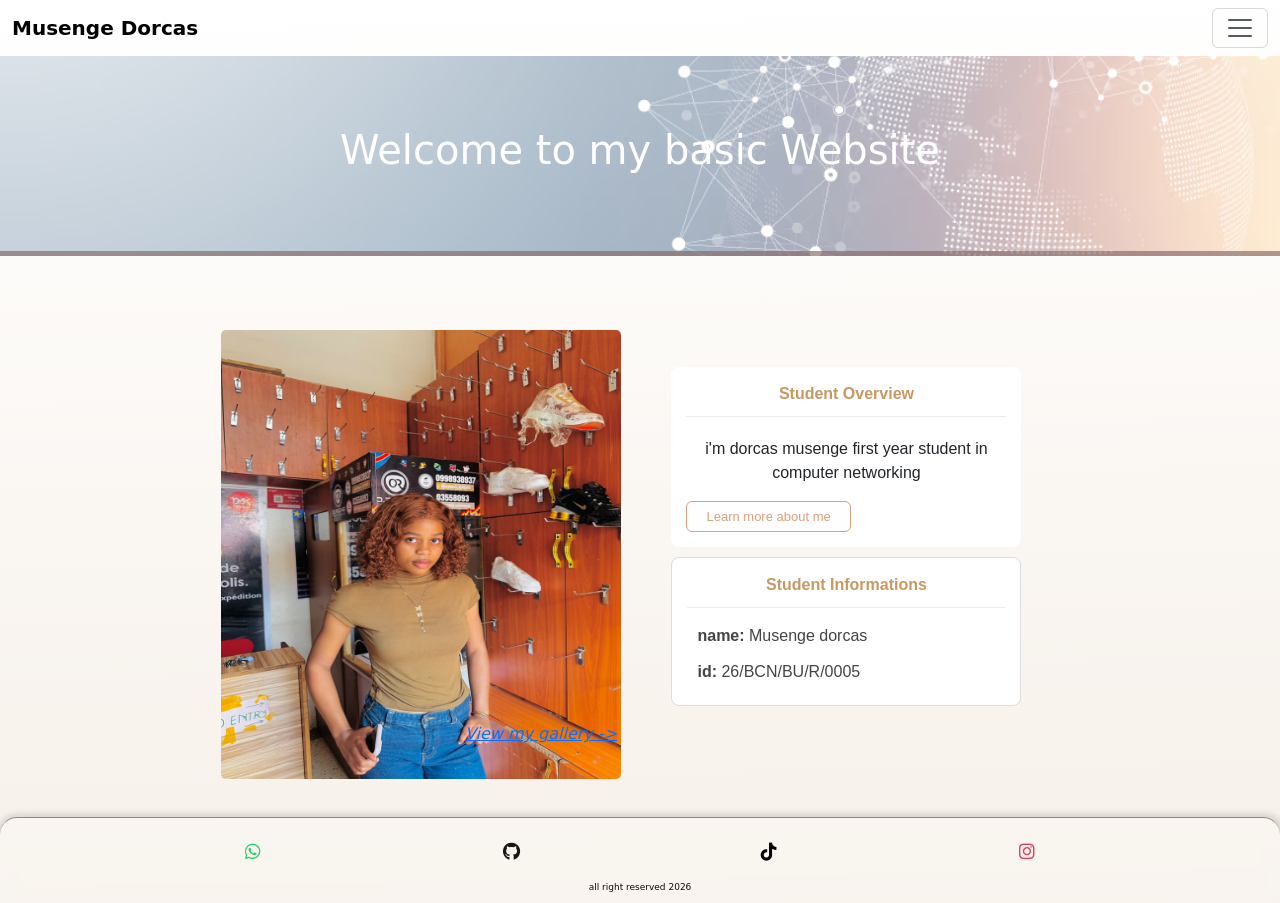
<file: index.html>
<!DOCTYPE html5>
<html lang="en">
<head>
    <meta charset="UTF-8">
    <meta name="viewport" content="width=device-width, initial-scale=1.0">
    <link rel="stylesheet" href="https://cdn.jsdelivr.net/npm/bootstrap@5.3.3/dist/css/bootstrap.min.css" integrity="sha384-QWTKZyjpPEjISv5WaRU9OFeRpok6YctnYmDr5pNlyT2bRjXh0JMhjY6hW+ALEwIH" crossorigin="anonymous">
    <link rel="stylesheet" href="style.css">
    <link rel="stylesheet" href="https://cdnjs.cloudflare.com/ajax/libs/font-awesome/6.7.2/css/all.min.css">
    <title>Musenge dorcas</title>
</head>
<body>
    <nav class="navbar md:navbar-expand bg-1">
        <div class="container-fluid">
          <a class="navbar-brand" href="/">Musenge Dorcas</a>
          <button class="btn-icon navbar-toggler" type="button" data-bs-toggle="drawer" data-bs-target="#navbarDrawer" aria-controls="navbarDrawer" aria-expanded="false" aria-label="Toggle navigation">
            <span class="navbar-toggler-icon" aria-hidden="true"></span>
          </button>
          <dialog class="drawer drawer-end" tabindex="-1" id="navbarDrawer" aria-labelledby="navbarDrawerLabel">
            <div class="drawer-header">
              <h5 class="drawer-title" id="navbarDrawerLabel">Menu</h5>
              <button type="button" class="btn-close" data-bs-dismiss="drawer" aria-label="Close"></button>
            </div>
            <div class="drawer-body mb-2 md:mb-0">
              <ul class="nav navbar-nav me-auto">
                <li class="nav-item">
                  <a class="nav-link active" aria-current="page" href="#">Home</a>
                </li>
                <li class="nav-item">
                  <a class="nav-link" href="about.html">About Me</a>
                </li>
                <li class="nav-item">
                    <a class="nav-link " aria-disabled="true" href="contact.html">Contact</a>
                </li>
                
                <li class="nav-item">
                  <a class="nav-link " aria-disabled="true" href="gallery.html">Gallery</a>
                </li>
              </ul>
              <form class="hstack gap-2" role="search">
                <input class="form-control" type="search" placeholder="Search" aria-label="Search"/>
                <button class="btn-solid btn-icon theme-secondary" type="submit">
                  <svg class="bi" width="16" height="16"><use href="#search" /></svg>
                </button>
              </form>
            </div>
          </dialog>
        </div>
      </nav>

      <main>
        <h1>Welcome to my basic Website</h1>
      </main>

      <div class="container">
        <a href="gallery.html">
          <div class="container1">
               <p class="vgal">View my gallery -> </p>
              <img src="image3.jpeg" alt="image3" srcset="">
          </div>
        </a>
        <div class="container2">
        <div class="container2-1">
          <center>student overview</center>
          <p>i'm dorcas musenge first year student in computer networking </p>
           <a href="about.html">
            <button class="cta"> Learn more about me </button>
           </a>
        </div>
        <div class="container2-2">
          <center>student informations</center>
          <ul>
              <li><strong>name:</strong> Musenge dorcas</li>
              <li><strong>id:</strong> 26/BCN/BU/R/0005</li>
          </ul> 
        </div>
        </div>
      </div>
      <footer>
        <div class="social-icons">
            <a href="https://wa.me/761922540" target="_blank" aria-label="WhatsApp">
              <i class="fa-brands fa-whatsapp"></i>
            </a>
          
            <a href="https://github.com/" target="_blank" aria-label="GitHub">
              <i class="fa-brands fa-github"></i>
            </a>
          
            <a href="https://tiktok.com/" target="_blank" aria-label="TikTok">
              <i class="fa-brands fa-tiktok"></i>
            </a>
          
            <a href="https://instagram.com/" target="_blank" aria-label="Instagram">
              <i class="fa-brands fa-instagram"></i>
            </a>
          </div>
        <p>all right reserved 2026</p>
      </footer>
      <script src="script.js"></script>
</body>
</html>
</file>
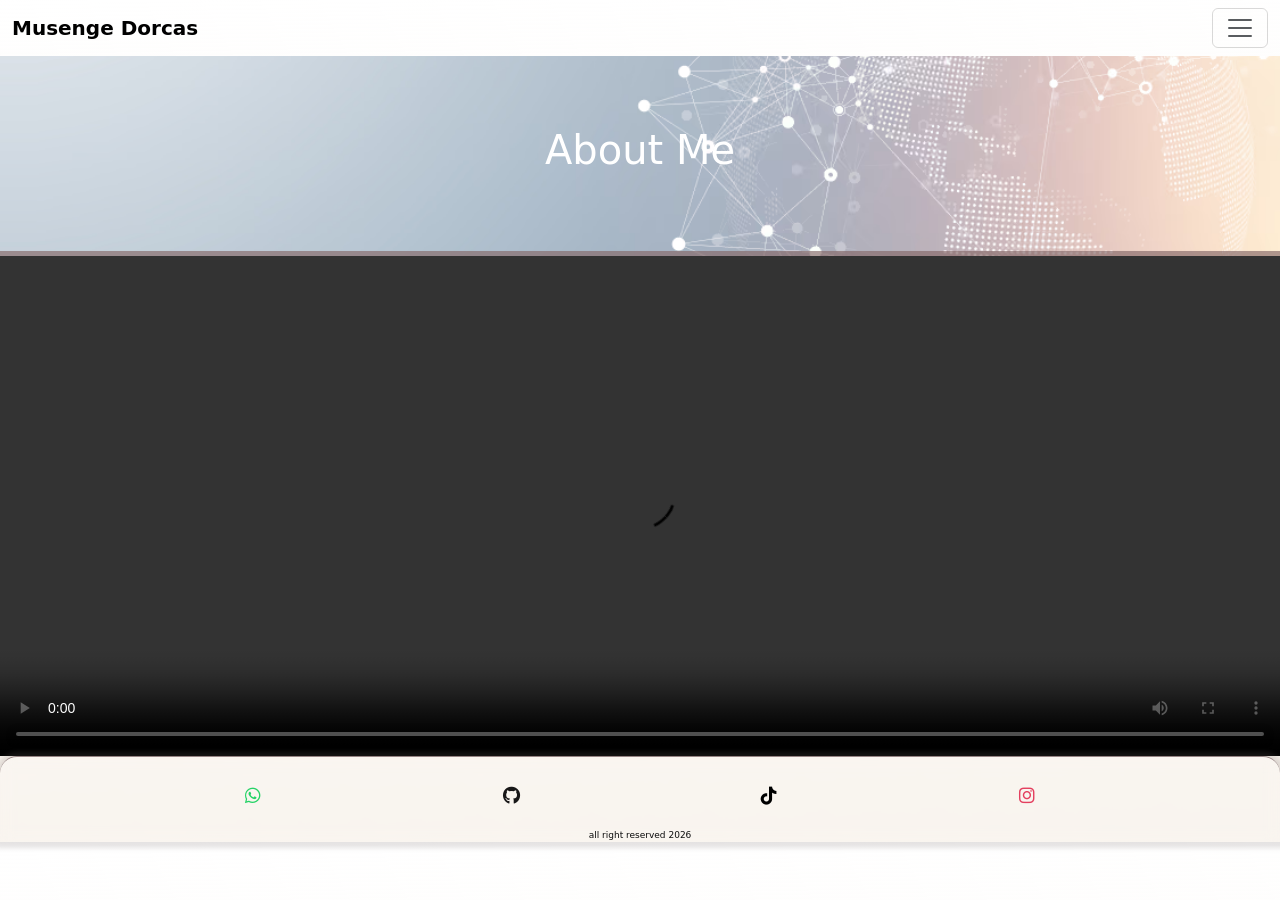
<file: about.html>
<!DOCTYPE html>
<html lang="en">
<head>
    <meta charset="UTF-8">
    <meta name="viewport" content="width=device-width, initial-scale=1.0">
    <link rel="stylesheet" href="https://cdn.jsdelivr.net/npm/bootstrap@5.3.3/dist/css/bootstrap.min.css" integrity="sha384-QWTKZyjpPEjISv5WaRU9OFeRpok6YctnYmDr5pNlyT2bRjXh0JMhjY6hW+ALEwIH" crossorigin="anonymous">
    <link rel="stylesheet" href="style.css">
    <link rel="stylesheet" href="https://cdnjs.cloudflare.com/ajax/libs/font-awesome/6.7.2/css/all.min.css">
    <title>Musenge dorcas</title>
</head>
<body>
    <nav class="navbar md:navbar-expand bg-1">
        <div class="container-fluid">
          <a class="navbar-brand" href="/">Musenge Dorcas</a>
          <button class="btn-icon navbar-toggler" type="button" data-bs-toggle="drawer" data-bs-target="#navbarDrawer" aria-controls="navbarDrawer" aria-expanded="false" aria-label="Toggle navigation">
            <span class="navbar-toggler-icon" aria-hidden="true"></span>
          </button>
          <dialog class="drawer drawer-end" tabindex="-1" id="navbarDrawer" aria-labelledby="navbarDrawerLabel">
            <div class="drawer-header">
              <h5 class="drawer-title" id="navbarDrawerLabel">Menu</h5>
              <button type="button" class="btn-close" data-bs-dismiss="drawer" aria-label="Close"></button>
            </div>
            <div class="drawer-body mb-2 md:mb-0">
              <ul class="nav navbar-nav me-auto">
                <li class="nav-item">
                  <a class="nav-link active" aria-current="page" href="index.html">Home</a>
                </li>
                <li class="nav-item">
                  <a class="nav-link" href="about.html">About Me</a>
                </li>
                <li class="nav-item">
                    <a class="nav-link " aria-disabled="true" href="contact.html">Contact</a>
                </li>
                
                <li class="nav-item">
                  <a class="nav-link " aria-disabled="true" href="gallery.html">Gallery</a>
                </li>
              </ul>
              <form class="hstack gap-2" role="search">
                <input class="form-control" type="search" placeholder="Search" aria-label="Search"/>
                <button class="btn-solid btn-icon theme-secondary" type="submit">
                  <svg class="bi" width="16" height="16"><use href="#search" /></svg>
                </button>
              </form>
            </div>
          </dialog>
        </div>
      </nav>

      <main>
        <h1>About Me</h1>
      </main>

      <div class="container4">
        <video src="video.mp4" controls></video>
      </div>
      <footer>
        <div class="social-icons">
            <a href="https://wa.me/761922540" target="_blank" aria-label="WhatsApp">
              <i class="fa-brands fa-whatsapp"></i>
            </a>
          
            <a href="https://github.com/" target="_blank" aria-label="GitHub">
              <i class="fa-brands fa-github"></i>
            </a>
          
            <a href="https://tiktok.com/" target="_blank" aria-label="TikTok">
              <i class="fa-brands fa-tiktok"></i>
            </a>
          
            <a href="https://instagram.com/" target="_blank" aria-label="Instagram">
              <i class="fa-brands fa-instagram"></i>
            </a>
          </div>
        <p>all right reserved 2026</p>
      </footer>
      <script src="script.js"></script>
</body>
</html>
</file>
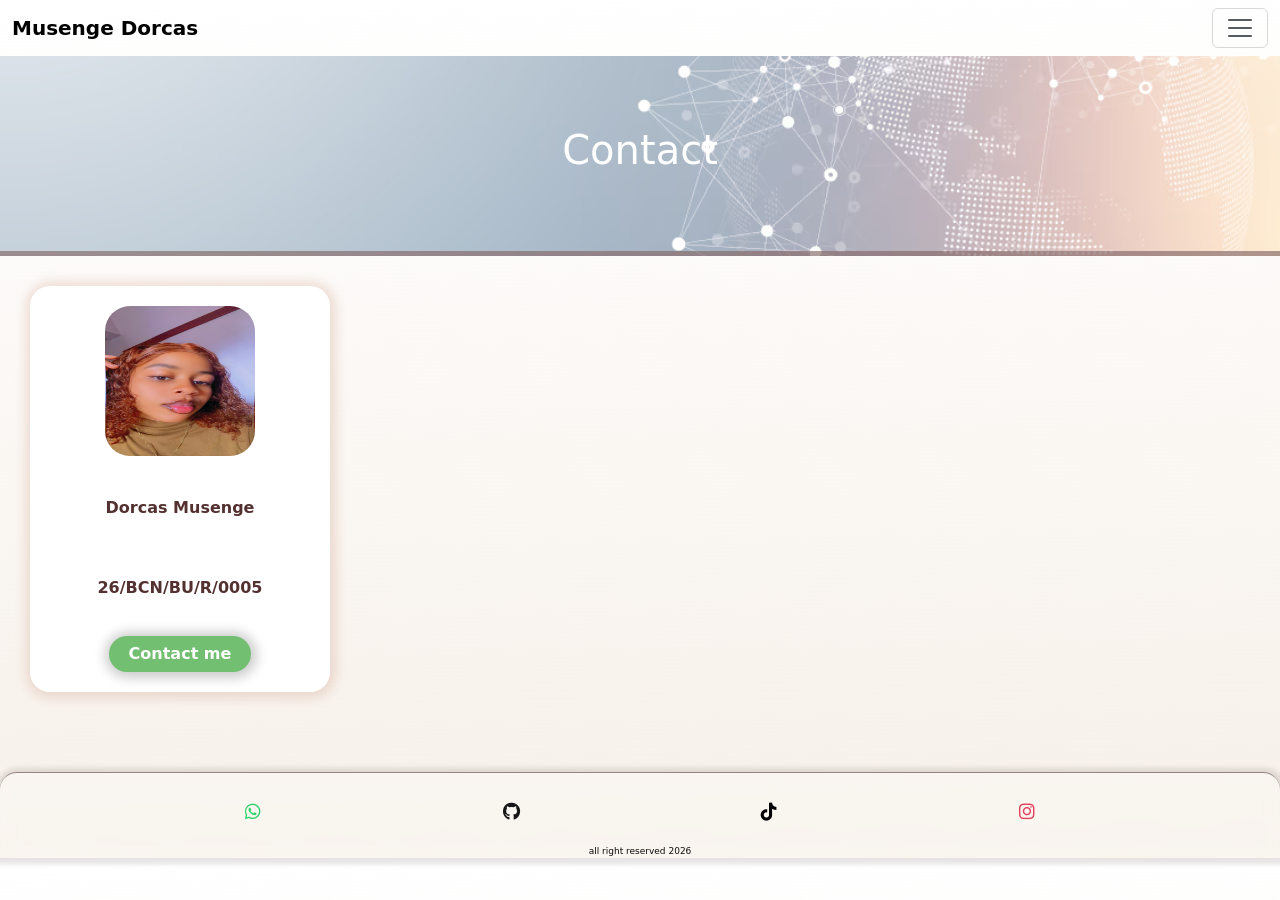
<file: contact.html>
<!DOCTYPE html>
<html lang="en">
<head>
    <meta charset="UTF-8">
    <meta name="viewport" content="width=device-width, initial-scale=1.0">
    <link rel="stylesheet" href="https://cdn.jsdelivr.net/npm/bootstrap@5.3.3/dist/css/bootstrap.min.css" integrity="sha384-QWTKZyjpPEjISv5WaRU9OFeRpok6YctnYmDr5pNlyT2bRjXh0JMhjY6hW+ALEwIH" crossorigin="anonymous">
    <link rel="stylesheet" href="style.css">
    <link rel="stylesheet" href="https://cdnjs.cloudflare.com/ajax/libs/font-awesome/6.7.2/css/all.min.css">
    <title>Musenge dorcas</title>
</head>
<body>
    <nav class="navbar md:navbar-expand bg-1">
        <div class="container-fluid">
          <a class="navbar-brand" href="/">Musenge Dorcas</a>
          <button class="btn-icon navbar-toggler" type="button" data-bs-toggle="drawer" data-bs-target="#navbarDrawer" aria-controls="navbarDrawer" aria-expanded="false" aria-label="Toggle navigation">
            <span class="navbar-toggler-icon" aria-hidden="true"></span>
          </button>
          <dialog class="drawer drawer-end" tabindex="-1" id="navbarDrawer" aria-labelledby="navbarDrawerLabel">
            <div class="drawer-header">
              <h5 class="drawer-title" id="navbarDrawerLabel">Menu</h5>
              <button type="button" class="btn-close" data-bs-dismiss="drawer" aria-label="Close"></button>
            </div>
            <div class="drawer-body mb-2 md:mb-0">
              <ul class="nav navbar-nav me-auto">
                <li class="nav-item">
                  <a class="nav-link active" aria-current="page" href="index.html">Home</a>
                </li>
                <li class="nav-item">
                  <a class="nav-link" href="about.html">About Me</a>
                </li>
                <li class="nav-item">
                    <a class="nav-link " aria-disabled="true" href="contact.html">Contact</a>
                </li>
                
                <li class="nav-item">
                  <a class="nav-link " aria-disabled="true" href="gallery.html">Gallery</a>
                </li>
              </ul>
              <form class="hstack gap-2" role="search">
                <input class="form-control" type="search" placeholder="Search" aria-label="Search"/>
                <button class="btn-solid btn-icon theme-secondary" type="submit">
                  <svg class="bi" width="16" height="16"><use href="#search" /></svg>
                </button>
              </form>
            </div>
          </dialog>
        </div>
      </nav>

      <main>
        <h1>Contact</h1>
      </main>

      <div class="container3">
        <img src="image4.jpeg" alt="image4" srcset="">
        <p>Dorcas Musenge</p>
        <p>26/BCN/BU/R/0005</p>
        <a href="https://wa.me/+256761922540">
          <button>Contact me</button>
        </a>
      </div>
      <footer>
        <div class="social-icons">
            <a href="https://wa.me/761922540" target="_blank" aria-label="WhatsApp">
              <i class="fa-brands fa-whatsapp"></i>
            </a>
          
            <a href="https://github.com/" target="_blank" aria-label="GitHub">
              <i class="fa-brands fa-github"></i>
            </a>
          
            <a href="https://tiktok.com/" target="_blank" aria-label="TikTok">
              <i class="fa-brands fa-tiktok"></i>
            </a>
          
            <a href="https://instagram.com/" target="_blank" aria-label="Instagram">
              <i class="fa-brands fa-instagram"></i>
            </a>
          </div>
        <p>all right reserved 2026</p>
      </footer>
      </footer>
      <script src="script.js"></script>
</body>
</html>
</file>
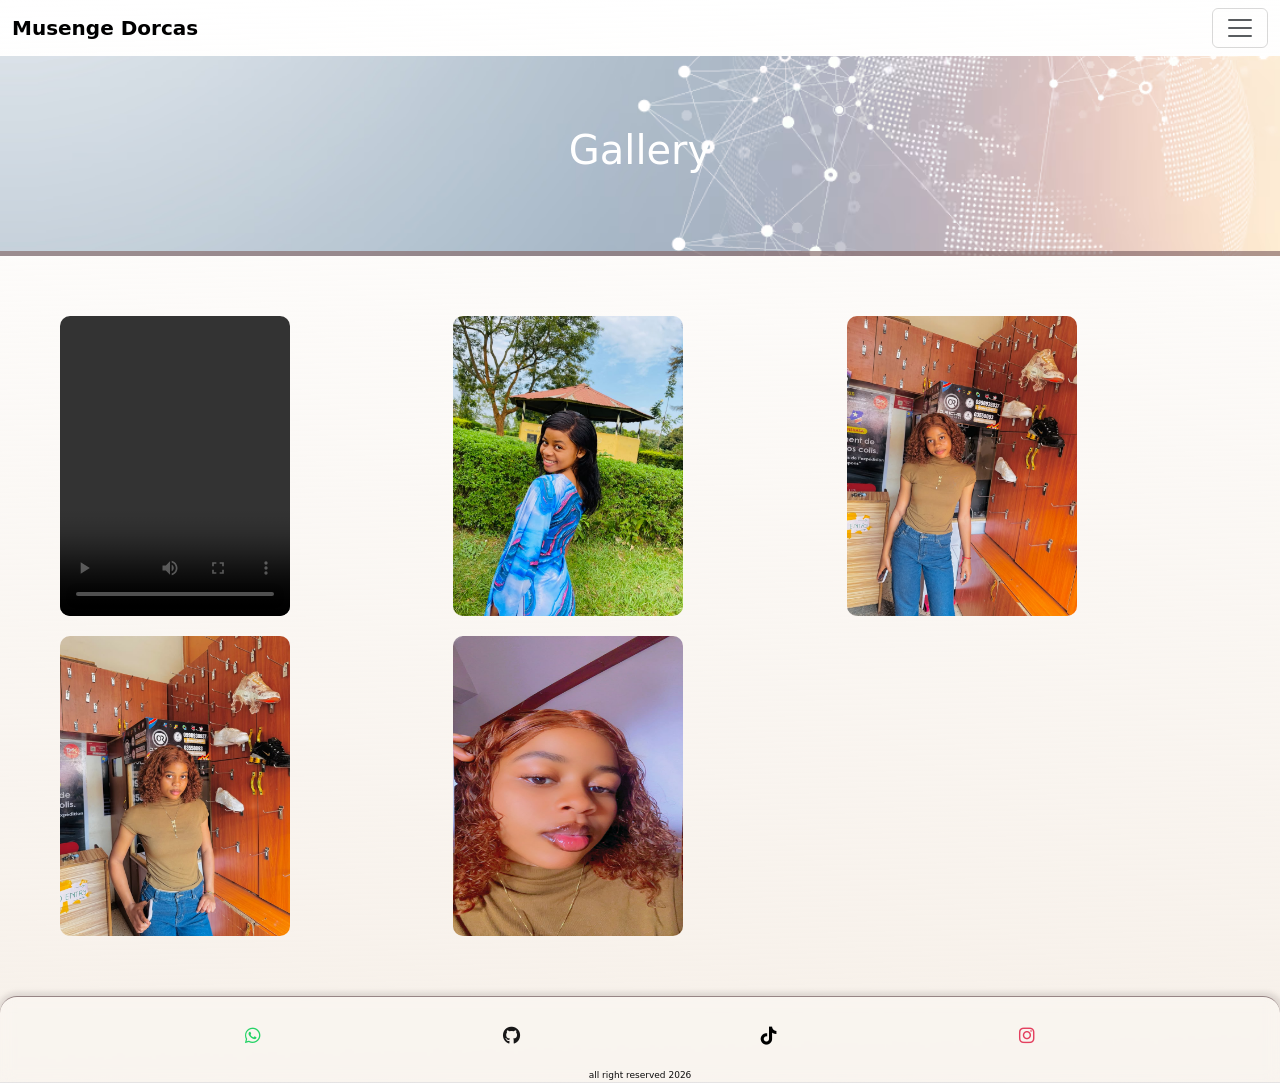
<file: gallery.html>
<!DOCTYPE html>
<html lang="en">
<head>
    <meta charset="UTF-8">
    <meta name="viewport" content="width=device-width, initial-scale=1.0">
    <link rel="stylesheet" href="https://cdn.jsdelivr.net/npm/bootstrap@5.3.3/dist/css/bootstrap.min.css" integrity="sha384-QWTKZyjpPEjISv5WaRU9OFeRpok6YctnYmDr5pNlyT2bRjXh0JMhjY6hW+ALEwIH" crossorigin="anonymous">
    <link rel="stylesheet" href="style.css">
    <link rel="stylesheet" href="https://cdnjs.cloudflare.com/ajax/libs/font-awesome/6.7.2/css/all.min.css">
    <title>Musenge dorcas</title>
</head>
<body>
    <nav class="navbar md:navbar-expand bg-1">
        <div class="container-fluid">
          <a class="navbar-brand" href="/">Musenge Dorcas</a>
          <button class="btn-icon navbar-toggler" type="button" data-bs-toggle="drawer" data-bs-target="#navbarDrawer" aria-controls="navbarDrawer" aria-expanded="false" aria-label="Toggle navigation">
            <span class="navbar-toggler-icon" aria-hidden="true"></span>
          </button>
          <dialog class="drawer drawer-end" tabindex="-1" id="navbarDrawer" aria-labelledby="navbarDrawerLabel">
            <div class="drawer-header">
              <h5 class="drawer-title" id="navbarDrawerLabel">Menu</h5>
              <button type="button" class="btn-close" data-bs-dismiss="drawer" aria-label="Close"></button>
            </div>
            <div class="drawer-body mb-2 md:mb-0">
              <ul class="nav navbar-nav me-auto">
                <li class="nav-item">
                  <a class="nav-link active" aria-current="page" href="index.html">Home</a>
                </li>
                <li class="nav-item">
                  <a class="nav-link" href="about.html">About Me</a>
                </li>
                <li class="nav-item">
                    <a class="nav-link " aria-disabled="true" href="contact.html">Contact</a>
                </li>
                
                <li class="nav-item">
                  <a class="nav-link " aria-disabled="true" href="contact.html">Gallery</a>
                </li>
              </ul>
              <form class="hstack gap-2" role="search">
                <input class="form-control" type="search" placeholder="Search" aria-label="Search"/>
                <button class="btn-solid btn-icon theme-secondary" type="submit">
                  <svg class="bi" width="16" height="16"><use href="#search" /></svg>
                </button>
              </form>
            </div>
          </dialog>
        </div>
      </nav>

      <main>
        <h1>Gallery</h1>
      </main>

      <div class="containerGallery">
        <video src="video.mp4" controls></video>
        <div><img src="image1.jpeg" alt="" srcset=""></div>
        <div><img src="image2.jpeg" alt="" srcset=""></div>
        <div><img src="image3.jpeg" alt="" srcset=""></div>
        <div><img src="image4.jpeg" alt="" srcset=""></div>
      </div>
      <footer>
        <div class="social-icons">
            <a href="https://wa.me/761922540" target="_blank" aria-label="WhatsApp">
              <i class="fa-brands fa-whatsapp"></i>
            </a>
          
            <a href="https://github.com/" target="_blank" aria-label="GitHub">
              <i class="fa-brands fa-github"></i>
            </a>
          
            <a href="https://tiktok.com/" target="_blank" aria-label="TikTok">
              <i class="fa-brands fa-tiktok"></i>
            </a>
          
            <a href="https://instagram.com/" target="_blank" aria-label="Instagram">
              <i class="fa-brands fa-instagram"></i>
            </a>
          </div>
        <p>all right reserved 2026</p>
      </footer>
      <script src="script.js"></script>
</body>
</html>
</file>
<file: style.css>
.navbar-brand{
    font-weight: 600;
}
body{
    background: linear-gradient(359deg, #c2936024, #fffffffa);
}
main{
    background: url("bg.avif");
    background-position: center;
    background-repeat: no-repeat;
    background-size: cover;
    padding: 20px;
    text-align: center;
    height: 200px;
    display: flex;
    justify-content: center;
    align-items: center;
    border-bottom: solid 5px rgb(134 105 105 / 66%);
    color: white;
    font-weight: 900;
}
a{
    text-decoration: none;
}
.cta{
    background: #fefefe;
    color: #dea07b;
    border-radius: 6px;
    font-size: 13px;
    font-weight: 500;
    padding: 5px 19px;
    display: flex;
    justify-self: end;
    border: 1px solid;
    transition: all ease-in-out 1s;
}
.cta:hover{
    background-color: #dea07b;
    color: white;
}
center {
    font-weight: bolder;
    color: #e1a27d;
}

.container{
    display: grid;
    grid-template-columns: repeat(2, 1fr);
    height: max-content;
    justify-content: center;
    place-items: center;
}
.container1{
    height: 80%;
    width: 400px;
    
}
.container1 img{
    height: 100%;
    width: 100%;
    margin-top: -32px;
    margin-left: 15%;
    border-radius: 5px;
    transition: all ease 0.4s;
    cursor: pointer;
}
.container1 img:hover{
    scale: 1.003;
    box-shadow: 1px 1px 12px 5px rgb(207 161 140 / 33%);
}
.vgal{
    position: relative;
    z-index: 11;
    left: 180px;
    top: 400px;
    text-decoration: underline;
    font-style: italic;
}
.container2{
    justify-self: center;
    margin-right: 26%;
}
.container2-1 {
    max-width: 350px;
    padding: 15px;
    border-radius: 8px;
    font-family: Arial, sans-serif;
    background: #fff;
    margin: 10px;
}
.container2-2 {
    max-width: 350px;
    padding: 15px;
    border: 1px solid #ddd;
    border-radius: 8px;
    font-family: Arial, sans-serif;
    background: #fff;
    margin: 10px;
}

.container2-2 center, .container2-1 center {
    font-weight: bold;
    text-transform: capitalize;
    padding-bottom: 10px;
    border-bottom: 1px solid #eee;
}

.container2-2 ul {
    list-style: none;
    padding: 0;
    margin-bottom: 0;
}

.container2-2 li {
    padding: 6px 0;
    color: #444;
}
.container3{
    height: max-content;
    width: 300px;
    display: flex;
    flex-direction: column;
    justify-content: center;
    align-items: center;
    gap: 20px;
    justify-self: center;
    background-color: rgb(255 255 255);
    padding: 20px;
    margin: 30px;
    border-radius: 20px;
    box-shadow: 1px 1px 12px 5px rgb(207 161 140 / 33%);
    font-weight: 800;
    color: #543131;
    margin-bottom: 80px;
}
.container3 button{
    padding: 6px 20px;
    width: max-content;
    border-radius: 20px;
    color: rgb(255, 255, 255);
    background-color: rgb(114 191 113);
    border: none;
    justify-self: center;
    box-shadow: 1px 1px 12px 5px rgba(0, 0, 0, 0.201);
    font-weight: 900;
}
.container3 img{
    height: 150px;
    width: 150px;
    border-radius: 25PX;
}
.container4 {
    width: 100%;
    margin: 0 auto;
}

.container4 video {
    width: 100%;
    height: 500px;
    display: block;
}

.containerGallery{
    display: grid;
    grid-template-columns: repeat(3, 1fr);
    justify-content: center;
    justify-self: center;
    margin: 50px;
}
.containerGallery img , .containerGallery video{
    height: 300px;
    width: 230px;
    margin: 10px;
    border-radius: 10px;
}
center{
    font-weight: bolder;
    color: #c79862;
}

ul{
    margin: 10px;
    font-family: arial;
}
footer{
    background-color: #ffffff45;
    color: aliceblue;
    text-align: center;
    height: 86px;
    padding: 4px;
    backdrop-filter: blur(7px);
    border-top: 1px solid #968484;
    border-radius: 17px 17px 0 0;
    box-shadow: 1px 1px 5px 5px #76686830;
}
footer p{
    color: #0b0b0b;
    font-weight: 300;
    font-size: 9px;
}
.social-icons {
    display: flex;
    justify-content: space-evenly;
    margin-top: 21px;
    align-items: center;
}

.social-icons a {
    color: #333;
    text-decoration: none;
    transition: 0.3s;
    font-size: 18px;
}

.social-icons a:hover {
    transform: translateY(-4px);
}

.social-icons a:nth-child(1) {
    color: #25D366; 
}
.social-icons a:nth-child(2) { 
    color: #181717; 
}
.social-icons a:nth-child(3) { 
    color: #000000; 
}
.social-icons a:nth-child(4) { 
    color: #E4405F; 
}
p{
    text-align: center;
    margin-top: 20px;
}

.menu {
    display: none;
  }
  
.menu.show {
    display: block;
  }
  
.drawer {
    border: none;
    margin: 0 0 0 auto;
    width: min(320px, 85vw);
    height: 100%;
    max-height: 100%;
    padding: 1rem;
}
  
.drawer::backdrop {
    background: rgba(0, 0, 0, 0.5);
  }
  
.drawer-header {
    display: flex;
    align-items: center;
    justify-content: space-between;
}
  
.drawer-body {
    margin-top: 1rem;
  }
</file>
